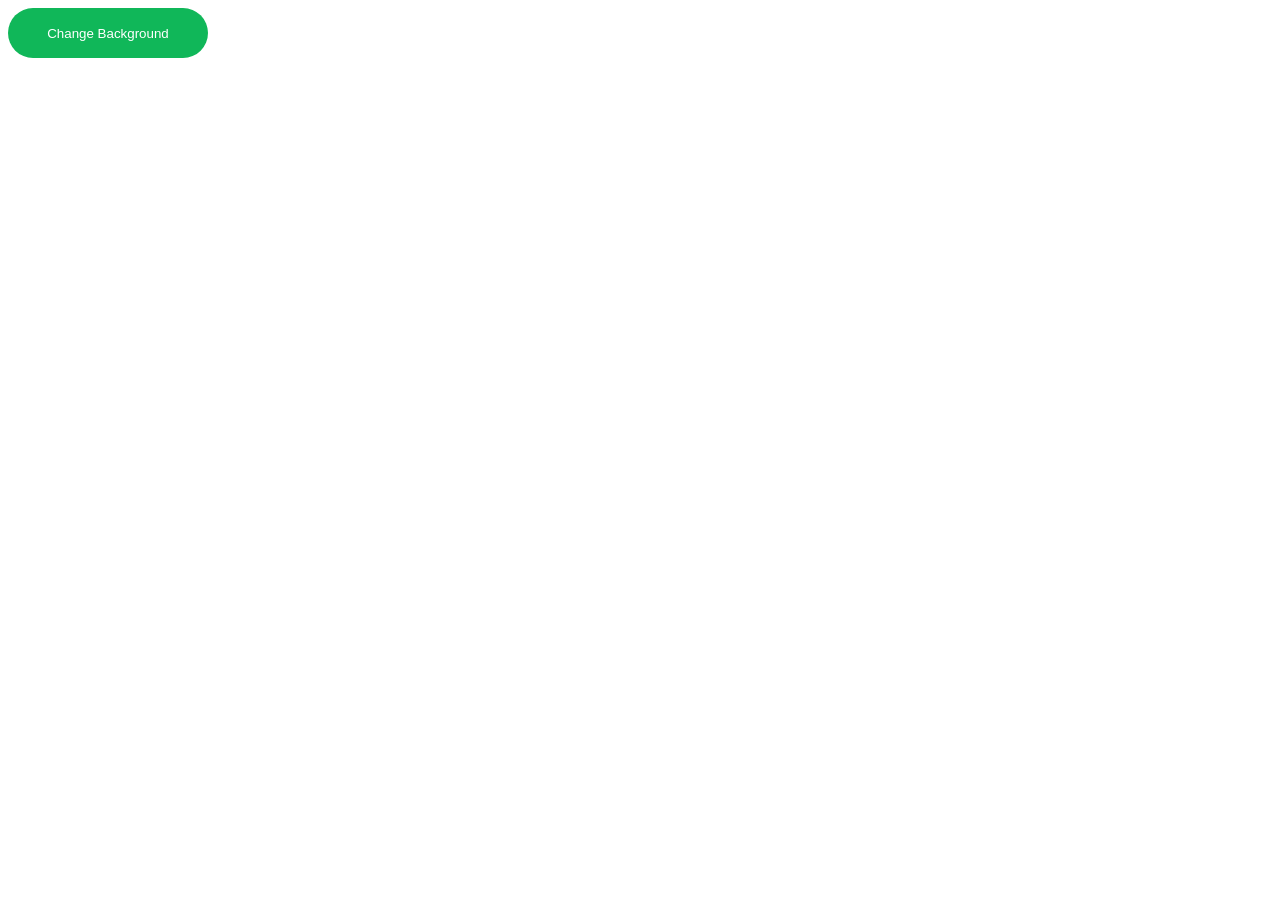
<file: dana/index.html>
<!DOCTYPE html>
<html lang="en">
  <head>
    <meta charset="UTF-8" />
    <meta name="viewport" content="width=device-width, initial-scale=1.0" />
    <title>Document</title>
  </head>
  <body>
    <button
      style="
        background-color: rgb(16 183 89);
        color: white;
        width: 200px;
        height: 50px;
        border: none;
        border-radius: 100px;
      "
    >
      Change Background
    </button>
  </body>
  <script src="../dana/main.js"></script>
</html>
</file>
